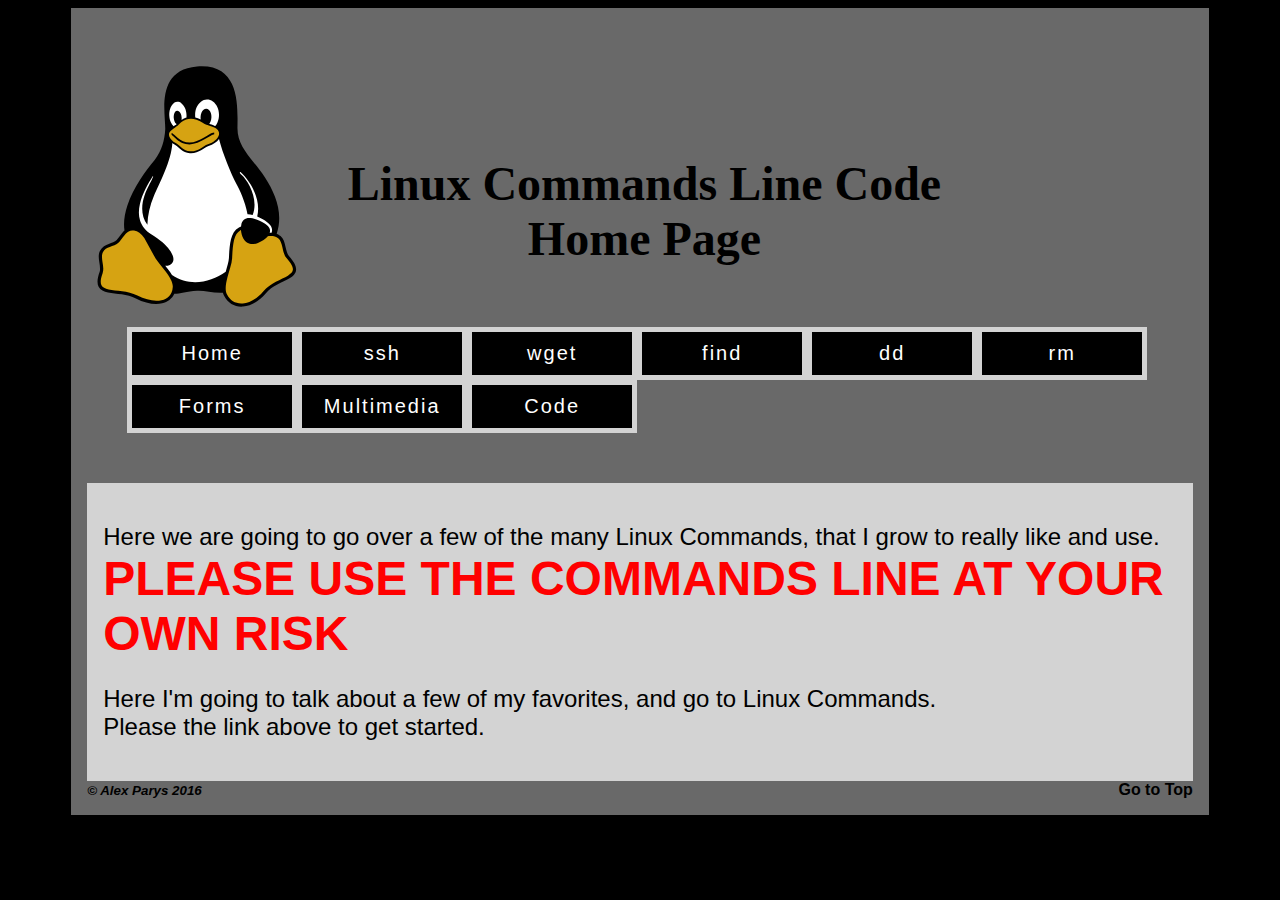
<file: index.html>
<!DOCTYPE html>
<html lang="en">

<head>
    <meta charset="utf-8">
    <meta name="viewport" content="width=device-width">
    <title>Home Page</title>
    <link rel="stylesheet" type="text/css" href="styles.css">
    <link rel="stylesheet" type="text/css" href="diff-screen.css">
    <link rel="stylesheet" type="text/css" href="mobile-styles.css" media="screen and (max-width: 500px), (-webkit-min-device-pixel-ratio: 2)">
    <!-- Favicon icon start -->
    <link rel="apple-touch-icon" sizes="57x57" href="favicon/apple-icon-57x57.png">
    <link rel="apple-touch-icon" sizes="60x60" href="favicon/apple-icon-60x60.png">
    <link rel="apple-touch-icon" sizes="72x72" href="favicon/apple-icon-72x72.png">
    <link rel="apple-touch-icon" sizes="76x76" href="favicon/apple-icon-76x76.png">
    <link rel="apple-touch-icon" sizes="114x114" href="favicon/apple-icon-114x114.png">
    <link rel="apple-touch-icon" sizes="120x120" href="favicon/apple-icon-120x120.png">
    <link rel="apple-touch-icon" sizes="144x144" href="favicon/apple-icon-144x144.png">
    <link rel="apple-touch-icon" sizes="152x152" href="favicon/apple-icon-152x152.png">
    <link rel="apple-touch-icon" sizes="180x180" href="favicon/apple-icon-180x180.png">
    <link rel="icon" type="image/png" sizes="192x192"  href="favicon/android-icon-192x192.png">
    <link rel="icon" type="image/png" sizes="32x32" href="favicon/favicon-32x32.png">
    <link rel="icon" type="image/png" sizes="96x96" href="favicon/favicon-96x96.png">
    <link rel="icon" type="image/png" sizes="16x16" href="favicon/favicon-16x16.png">
    <link rel="manifest" href="favicon/manifest.json">
    <meta name="msapplication-TileColor" content="#ffffff">
    <meta name="msapplication-TileImage" content="favicon/ms-icon-144x144.png">
    <meta name="theme-color" content="#ffffff">
    <!-- Favicon icon end -->
    <!--[if it IE 9]>
    <script src="script/html5shiv.js">
    </script>
    <![endif]-->

    <style>
        #use-at-own-risk {
            font-size: 2em;
            font-weight: bold;
            color: red;
        }
        @media screen and (max-width: 480px) {
            #use-at-own-risk {
                font-size: 1.5em;

            }
        }
    </style>
</head>

<body>
    <div id="wrapper">
        <header>
          <a href="index.html">
          <img src="images/tux.svg" onerror="images/tux.png" alt="Tux The Penguins Linux Mascot"> 
          </a>

            <h1>Linux Commands Line Code Home Page</h1>
        </header>
        <nav>
            <ul>
                <li><a href="index.html">Home</a></li>
                <li><a href="ssh.html">ssh</a></li>
                <li><a href="wget.html">wget</a></li>
                <li><a href="find.html">find</a></li>
                <!--<li><a href="ls.html">ls</a></li>-->
                <li><a href="dd.html">dd</a></li>
                <li><a href="rm.html">rm</a></li>
                <!--<li><a href="find-tables.html">Tables</a></li>-->
                <li><a href="form.html"> Forms</a></li>
                <li><a href="multimedia.html">Multimedia</a></li>
                <li><a href="code.html">Code</a></li>
            </ul>
        </nav>
<!--        <div id="nav-spacing"></div>-->
        <main>
            <p>Here we are going to go over a few of the many Linux Commands, that I grow to really like and use. <br>
            <span id="use-at-own-risk">PLEASE USE THE COMMANDS LINE AT YOUR OWN RISK</span></p>
            <p>Here I'm going to talk about a few of my favorites, and go to Linux Commands.<br> Please the link above to get started. </p>
        </main>

        <footer><small><i><b>&copy; Alex Parys 2016</b></i></small><a class="rightalign" href="#wrapper">Go to Top</a></footer>
    </div>
    <!-- Wrapper -->
    <script src="script/svgeezy.js"></script>
    <script>
        svgeezy.init(false, 'png')
    </script>
</body>

</html>
</file>
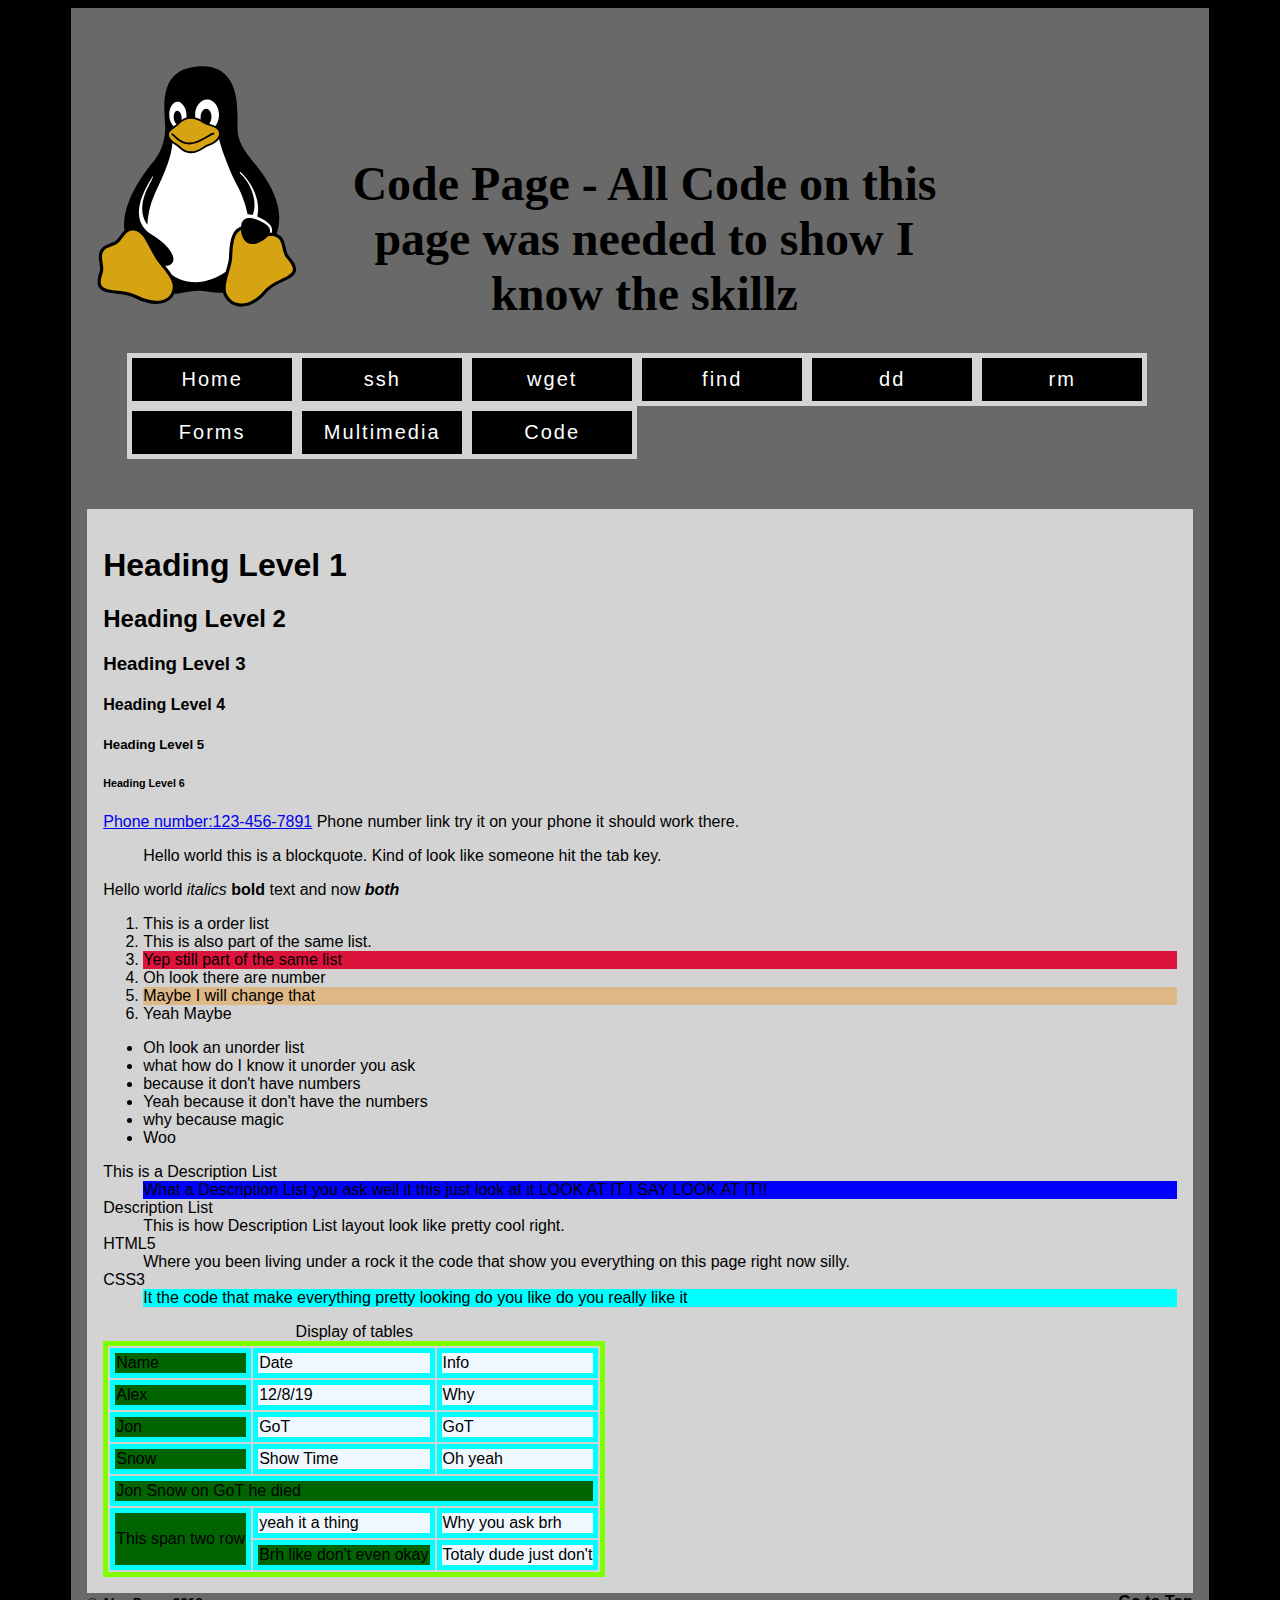
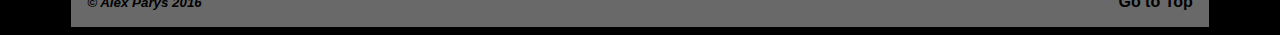
<file: code.html>
<!DOCTYPE html>
<html lang="en">

<head>
    <meta charset="utf-8">
    <meta name="viewport" content="width=device-width">
    <title>Code Page</title>
    <link rel="stylesheet" type="text/css" href="styles.css">
    <link rel="stylesheet" type="text/css" href="diff-screen.css">
    <link rel="stylesheet" type="text/css" href="mobile-styles.css" media="screen and (max-width: 500px), (-webkit-min-device-pixel-ratio: 2)">
    <link rel="stylesheet" type="text/css" href="code-styles.css">
    <!-- Favicon icon start -->
    <link rel="apple-touch-icon" sizes="57x57" href="favicon/apple-icon-57x57.png">
    <link rel="apple-touch-icon" sizes="60x60" href="favicon/apple-icon-60x60.png">
    <link rel="apple-touch-icon" sizes="72x72" href="favicon/apple-icon-72x72.png">
    <link rel="apple-touch-icon" sizes="76x76" href="favicon/apple-icon-76x76.png">
    <link rel="apple-touch-icon" sizes="114x114" href="favicon/apple-icon-114x114.png">
    <link rel="apple-touch-icon" sizes="120x120" href="favicon/apple-icon-120x120.png">
    <link rel="apple-touch-icon" sizes="144x144" href="favicon/apple-icon-144x144.png">
    <link rel="apple-touch-icon" sizes="152x152" href="favicon/apple-icon-152x152.png">
    <link rel="apple-touch-icon" sizes="180x180" href="favicon/apple-icon-180x180.png">
    <link rel="icon" type="image/png" sizes="192x192"  href="favicon/android-icon-192x192.png">
    <link rel="icon" type="image/png" sizes="32x32" href="favicon/favicon-32x32.png">
    <link rel="icon" type="image/png" sizes="96x96" href="favicon/favicon-96x96.png">
    <link rel="icon" type="image/png" sizes="16x16" href="favicon/favicon-16x16.png">
    <link rel="manifest" href="favicon/manifest.json">
    <meta name="msapplication-TileColor" content="#ffffff">
    <meta name="msapplication-TileImage" content="favicon/ms-icon-144x144.png">
    <meta name="theme-color" content="#ffffff">
    <!-- Favicon icon end -->
    <!--[if it IE 9]>
    <script src="script/html5shiv.js">
    </script>
    <![endif]-->

</head>

<body>
    <div id="wrapper">
        <header>
          <a href="index.html">
          <img src="images/tux.svg" onerror="images/tux.png" alt="Tux The Penguins Linux Mascot">
          </a>
            <h1>Code Page - All Code on this page was needed to show I know the skillz</h1>
        </header>
        <nav>
            <ul>
                <li><a href="index.html">Home</a></li>
                <li><a href="ssh.html">ssh</a></li>
                <li><a href="wget.html">wget</a></li>
                <li><a href="find.html">find</a></li>
                <!--<li><a href="ls.html">ls</a></li>-->
                <li><a href="dd.html">dd</a></li>
                <li><a href="rm.html">rm</a></li>
                <!--<li><a href="find-tables.html">Tables</a></li>-->
                <li><a href="form.html"> Forms</a></li>
                <li><a href="multimedia.html">Multimedia</a></li>
                <li><a href="code.html">Code</a></li>
            </ul>
        </nav>
        <main>
            
            <h1>Heading Level 1</h1>
            <h2>Heading Level 2</h2>
            <h3>Heading Level 3</h3>
            <h4>Heading Level 4</h4>
            <h5>Heading Level 5</h5>
            <h6>Heading Level 6</h6>
            
                <a href="tel:123-456-7891">Phone number:123-456-7891</a> Phone number link try it on your phone it should work there. 
            <blockquote>Hello world this is a blockquote. Kind of look like someone hit the tab key.</blockquote>
            Hello world <em>italics</em> <b>bold</b> text and now <em><b>both</b></em>
            
        <ol>
            <li>This is a order list</li>
            <li>This is also part of the same list.</li>
            <li>Yep still part of the same list</li>
            <li>Oh look there are number</li>
            <li>Maybe I will change that</li>
            <li>Yeah Maybe</li>
        </ol>
        
        <ul>
            <li>Oh look an unorder list</li>
            <li>what how do I know it unorder you ask</li>
            <li>because it don't have numbers</li>
            <li>Yeah because it don't have the numbers</li>
            <li>why because magic</li>
            <li>Woo</li>
        </ul>

        <dl>
            <dt>This is a Description List</dt>
                <dd>What a Description List you ask well it this just look at it LOOK AT IT I SAY LOOK AT IT!!</dd>
            <dt>Description List</dt>
                <dd>This is how Description List layout look like pretty cool right.</dd>
            <dt>HTML5</dt>
                <dd> Where you been living under a rock it the code that show you everything on this page right now silly.</dd>
            <dt>CSS3</dt>
                <dd>It the code that make everything pretty looking do you like do you really like it</dd>
        </dl>
            
            <table>
            <caption>Display of tables</caption>
                <tr>
                    <td>Name</td>
                    <td>Date</td>
                    <td>Info</td>
                </tr>
                <tr>
                    <td>Alex</td>
                    <td>12/8/19</td>
                    <td>Why</td>
                </tr>
               <tr>
                    <td>Jon</td>
                    <td>GoT</td>
                    <td>GoT</td>
                </tr>
               <tr>
                    <td>Snow</td>
                    <td>Show Time</td>
                    <td>Oh yeah</td>
                </tr>
                <tr>
                    <td colspan="3">Jon Snow on GoT he died</td>
                </tr>
                <tr>
                    <td rowspan="2">This span two row</td>
                    <td>yeah it a thing</td>
                    <td>Why you ask brh</td>
                </tr>
                <tr>
                    <td>Brh like don't even okay</td>
                    <td>Totaly dude just don't</td>
                    
                </tr>
            
            </table>

        </main>

        <footer><small><i><b>&copy; Alex Parys 2016</b></i></small> <a class="rightalign" href="#wrapper">Go to Top</a></footer>
    </div>
    <!-- Wrapper -->
    <script src="script/svgeezy.js"></script>
    <script>
        svgeezy.init(false, 'png')
    </script>
</body>

</html>
</file>
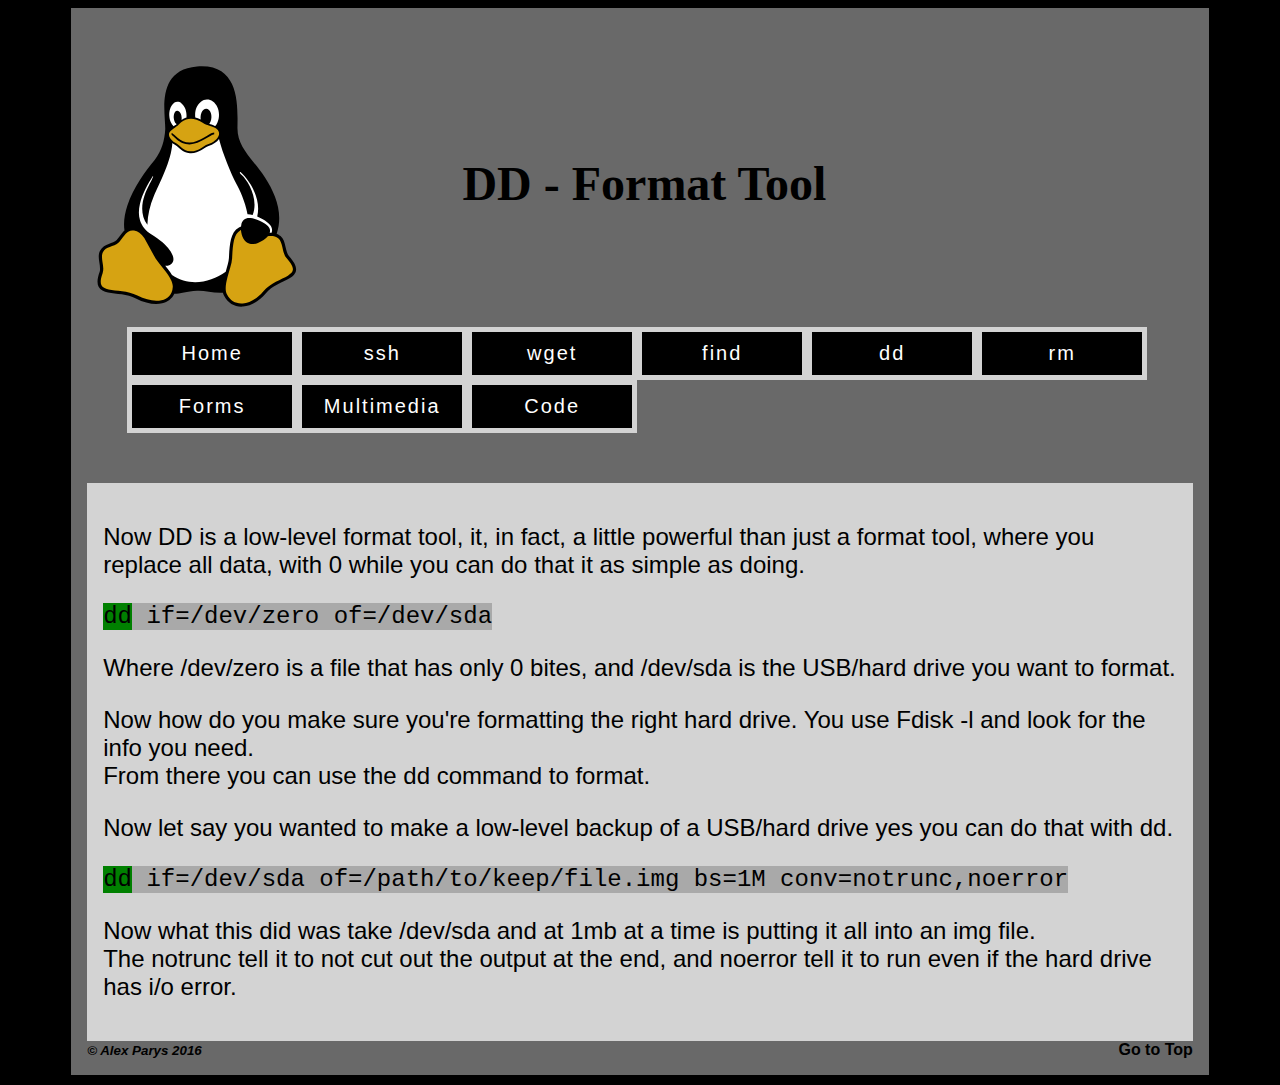
<file: dd.html>
<!DOCTYPE html>
<html lang="en">

<head>
    <meta charset="utf-8">
    <meta name="viewport" content="width=device-width">
    <title>DD - Format Tool</title>
    <link rel="stylesheet" type="text/css" href="styles.css">
    <link rel="stylesheet" type="text/css" href="diff-screen.css">
    <link rel="stylesheet" type="text/css" href="mobile-styles.css" media="screen and (max-width: 500px), (-webkit-min-device-pixel-ratio: 2)">
    <!-- Favicon icon start -->
    <link rel="apple-touch-icon" sizes="57x57" href="favicon/apple-icon-57x57.png">
    <link rel="apple-touch-icon" sizes="60x60" href="favicon/apple-icon-60x60.png">
    <link rel="apple-touch-icon" sizes="72x72" href="favicon/apple-icon-72x72.png">
    <link rel="apple-touch-icon" sizes="76x76" href="favicon/apple-icon-76x76.png">
    <link rel="apple-touch-icon" sizes="114x114" href="favicon/apple-icon-114x114.png">
    <link rel="apple-touch-icon" sizes="120x120" href="favicon/apple-icon-120x120.png">
    <link rel="apple-touch-icon" sizes="144x144" href="favicon/apple-icon-144x144.png">
    <link rel="apple-touch-icon" sizes="152x152" href="favicon/apple-icon-152x152.png">
    <link rel="apple-touch-icon" sizes="180x180" href="favicon/apple-icon-180x180.png">
    <link rel="icon" type="image/png" sizes="192x192"  href="favicon/android-icon-192x192.png">
    <link rel="icon" type="image/png" sizes="32x32" href="favicon/favicon-32x32.png">
    <link rel="icon" type="image/png" sizes="96x96" href="favicon/favicon-96x96.png">
    <link rel="icon" type="image/png" sizes="16x16" href="favicon/favicon-16x16.png">
    <link rel="manifest" href="favicon/manifest.json">
    <meta name="msapplication-TileColor" content="#ffffff">
    <meta name="msapplication-TileImage" content="favicon/ms-icon-144x144.png">
    <meta name="theme-color" content="#ffffff">
    <!-- Favicon icon end -->
    <!--[if it IE 9]>
    <script src="script/html5shiv.js">
    </script>
    <![endif]-->
</head>

<body>
    <div id="wrapper">
        <header>
          <a href="index.html">
          <img src="images/tux.svg" onerror="images/tux.png" alt="Tux The Penguins Linux Mascot">
          </a>
            <h1>DD - Format Tool</h1>
        </header>
        <nav>
            <ul>
                <li><a href="index.html">Home</a></li>
                <li><a href="ssh.html">ssh</a></li>
                <li><a href="wget.html">wget</a></li>
                <li><a href="find.html">find</a></li>
                <!--<li><a href="ls.html">ls</a></li>-->
                <li><a href="dd.html">dd</a></li>
                <li><a href="rm.html">rm</a></li>
                <!--<li><a href="find-tables.html">Tables</a></li>-->
                <li><a href="form.html"> Forms</a></li>
                <li><a href="multimedia.html">Multimedia</a></li>
                <li><a href="code.html">Code</a></li>
            </ul>
        </nav>
        <main>
            <p>Now DD is a low-level format tool, it, in fact, a little powerful than just a format tool, where you replace all data, with 0 while you can do that it as simple as doing.</p>
            <code>
                <mark>dd</mark> if=/dev/zero of=/dev/sda
            </code>
            <p>
                Where /dev/zero is a file that has only 0 bites, and /dev/sda is the USB/hard drive you want to format. 
            </p>
            <p>
            Now how do you make sure you're formatting the right hard drive. You use Fdisk -l and look for the info you need. <br>
                From there you can use the dd command to format.
            </p>
            
            <p>
                Now let say you wanted to make a low-level backup of a USB/hard drive yes you can do that with dd.
            </p>
            
            <code><mark>dd</mark> if=/dev/sda of=/path/to/keep/file.img bs=1M conv=notrunc,noerror</code>
            
            <p>
               Now what this did was take /dev/sda and at 1mb at a time is putting it all into an img file.<br>
                 The notrunc tell it to not cut out the output at the end, and noerror tell it to run even if the hard drive has i/o error.
            </p>
            
        </main>

        <footer><small><i><b>&copy; Alex Parys 2016</b></i></small> <a class="rightalign" href="#wrapper">Go to Top</a></footer>
    </div>
    <!-- Wrapper -->
    <script src="script/svgeezy.js"></script>
    <script>
        svgeezy.init(false, 'png')
    </script>
</body>

</html>
</file>
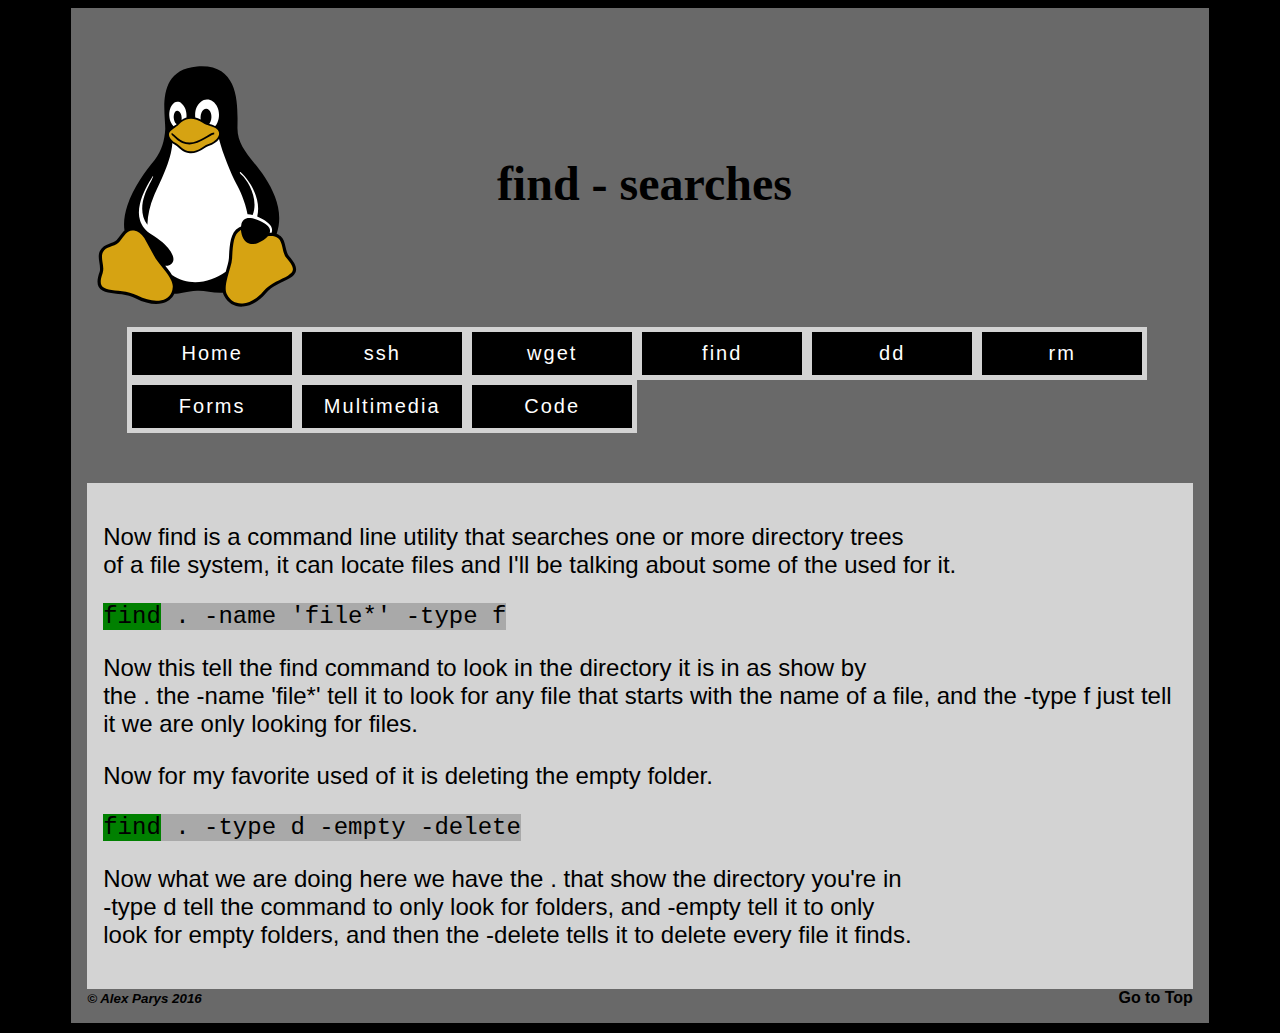
<file: find.html>
<!DOCTYPE html>
<html lang="en">
  <head>
	<meta charset="utf-8">
            <meta name="viewport" content="width=device-width">
    <title>find - searches</title>
    <link rel="stylesheet" type="text/css" href="styles.css">
    <link rel="stylesheet" type="text/css" href="diff-screen.css">
    <link rel="stylesheet" type="text/css" href="mobile-styles.css" media="screen and (max-width: 500px), (-webkit-min-device-pixel-ratio: 2)">
    <!-- Favicon icon start -->
    <link rel="apple-touch-icon" sizes="57x57" href="favicon/apple-icon-57x57.png">
    <link rel="apple-touch-icon" sizes="60x60" href="favicon/apple-icon-60x60.png">
    <link rel="apple-touch-icon" sizes="72x72" href="favicon/apple-icon-72x72.png">
    <link rel="apple-touch-icon" sizes="76x76" href="favicon/apple-icon-76x76.png">
    <link rel="apple-touch-icon" sizes="114x114" href="favicon/apple-icon-114x114.png">
    <link rel="apple-touch-icon" sizes="120x120" href="favicon/apple-icon-120x120.png">
    <link rel="apple-touch-icon" sizes="144x144" href="favicon/apple-icon-144x144.png">
    <link rel="apple-touch-icon" sizes="152x152" href="favicon/apple-icon-152x152.png">
    <link rel="apple-touch-icon" sizes="180x180" href="favicon/apple-icon-180x180.png">
    <link rel="icon" type="image/png" sizes="192x192"  href="favicon/android-icon-192x192.png">
    <link rel="icon" type="image/png" sizes="32x32" href="favicon/favicon-32x32.png">
    <link rel="icon" type="image/png" sizes="96x96" href="favicon/favicon-96x96.png">
    <link rel="icon" type="image/png" sizes="16x16" href="favicon/favicon-16x16.png">
    <link rel="manifest" href="favicon/manifest.json">
    <meta name="msapplication-TileColor" content="#ffffff">
    <meta name="msapplication-TileImage" content="favicon/ms-icon-144x144.png">
    <meta name="theme-color" content="#ffffff">
    <!-- Favicon icon end -->
    <!--[if it IE 9]>
    <script src="script/html5shiv.js">
    </script>
    <![endif]-->
  </head>
    <body>
	<div id="wrapper">
      <header>
          <div id="tux"></div>
          <a href="index.html">
          <img src="images/tux.svg" onerror="images/tux.png" alt="Tux The Penguins Linux Mascot">
          </a>
               <h1>find - searches</h1>
        
      </header>
        <nav>
            <ul>
                <li><a href="index.html">Home</a></li>
                <li><a href="ssh.html">ssh</a></li>
                <li><a href="wget.html">wget</a></li>
                <li><a href="find.html">find</a></li>
                <!--<li><a href="ls.html">ls</a></li>-->
                <li><a href="dd.html">dd</a></li>
                <li><a href="rm.html">rm</a></li>
                <!--<li><a href="find-tables.html">Tables</a></li>-->
                <li><a href="form.html"> Forms</a></li>
                <li><a href="multimedia.html">Multimedia</a></li>
                <li><a href="code.html">Code</a></li>
            </ul>
        </nav>
        <main>
            <p>
                Now find is a command line utility that searches one or more directory trees<br>
                of a file system, it can locate files and I'll be talking about some of the used for it.<br>
            </p>
            <code>
                <mark>find</mark> . -name 'file*' -type f 
            </code>
            <p>    
                Now this tell the find command to look in the directory it is in as show by<br>
                the . the -name 'file*' tell it to look for any file that starts with the name of a file, and the -type f just tell it we are only looking for files.
            </p>
            
            <p>
                Now for my favorite used of it is deleting the empty folder.
            </p>
            <code>
                <mark>find</mark> . -type d -empty -delete
            </code>
            <p>
                Now what we are doing here we have the . that show the directory you're in<br>
                -type d tell the command to only look for folders, and -empty tell it to only<br>
                look for empty folders, and then the -delete tells it to delete every file it finds.
            </p>

		</main>

        <footer><small><i><b>&copy; Alex Parys 2016</b></i></small><a class="rightalign" href="#wrapper">Go to Top</a></footer>
	</div> <!-- Wrapper -->
        
    <script src="script/svgeezy.js"></script>
    <script>
        svgeezy.init(false, 'png')
    </script>
</body>
</html>
</file>
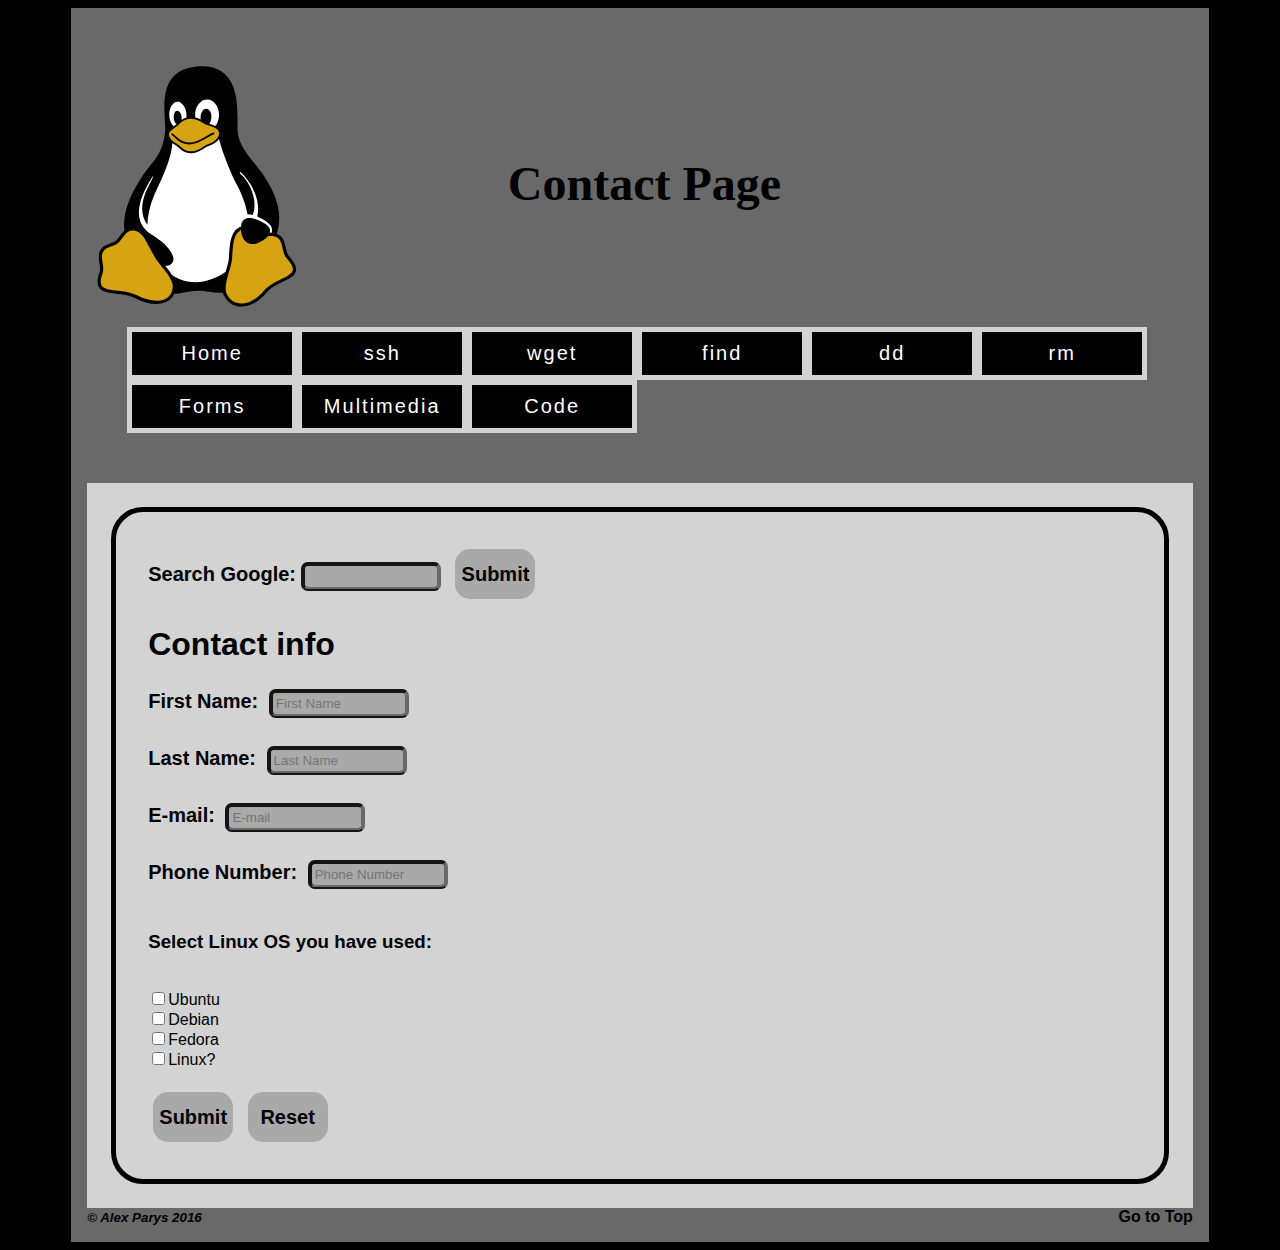
<file: form.html>
<!DOCTYPE html>
<html lang="en">
  <head>
	<meta charset="utf-8">
           <meta name="viewport" content="width=device-width">
    <title>Contact Page</title>
    <link rel="stylesheet" type="text/css" href="styles.css">
    <link rel="stylesheet" type="text/css" href="diff-screen.css">
    <link rel="stylesheet" type="text/css" href="mobile-styles.css" media="screen and (max-width: 500px), (-webkit-min-device-pixel-ratio: 2)">
    <!-- Favicon icon start -->
    <link rel="apple-touch-icon" sizes="57x57" href="favicon/apple-icon-57x57.png">
    <link rel="apple-touch-icon" sizes="60x60" href="favicon/apple-icon-60x60.png">
    <link rel="apple-touch-icon" sizes="72x72" href="favicon/apple-icon-72x72.png">
    <link rel="apple-touch-icon" sizes="76x76" href="favicon/apple-icon-76x76.png">
    <link rel="apple-touch-icon" sizes="114x114" href="favicon/apple-icon-114x114.png">
    <link rel="apple-touch-icon" sizes="120x120" href="favicon/apple-icon-120x120.png">
    <link rel="apple-touch-icon" sizes="144x144" href="favicon/apple-icon-144x144.png">
    <link rel="apple-touch-icon" sizes="152x152" href="favicon/apple-icon-152x152.png">
    <link rel="apple-touch-icon" sizes="180x180" href="favicon/apple-icon-180x180.png">
    <link rel="icon" type="image/png" sizes="192x192"  href="favicon/android-icon-192x192.png">
    <link rel="icon" type="image/png" sizes="32x32" href="favicon/favicon-32x32.png">
    <link rel="icon" type="image/png" sizes="96x96" href="favicon/favicon-96x96.png">
    <link rel="icon" type="image/png" sizes="16x16" href="favicon/favicon-16x16.png">
    <link rel="manifest" href="favicon/manifest.json">
    <meta name="msapplication-TileColor" content="#ffffff">
    <meta name="msapplication-TileImage" content="favicon/ms-icon-144x144.png">
    <meta name="theme-color" content="#ffffff">
    <!-- Favicon icon end -->
    <!--[if it IE 9]>
    <script src="script/html5shiv.js">
    </script>
    <![endif]-->
  </head>
    <body>
	<div id="wrapper">
      <header>
          <a href="index.html">
          <img src="images/tux.svg" onerror="images/tux.png" alt="Tux The Penguins Linux Mascot">
          </a>
              <h1>Contact Page</h1>
      </header>
        <nav>
            <ul>
                <li><a href="index.html">Home</a></li>
                <li><a href="ssh.html">ssh</a></li>
                <li><a href="wget.html">wget</a></li>
                <li><a href="find.html">find</a></li>
                <!--<li><a href="ls.html">ls</a></li>-->
                <li><a href="dd.html">dd</a></li>
                <li><a href="rm.html">rm</a></li>
                <!--<li><a href="find-tables.html">Tables</a></li>-->
                <li><a href="form.html"> Forms</a></li>
                <li><a href="multimedia.html">Multimedia</a></li>
                <li><a href="code.html">Code</a></li>
            </ul>
        </nav>
        <main>
            <form>
              <label>Search Google:</label><input type="search" name="googlesearch">
            <input type="submit">
            <h1>Contact info</h1>
            <label for="firstname">First Name: </label><input type="text" name="firstname"  id="firstname" placeholder="First Name"><br> <br> <!-- size="5" value="hello" -->
            <label for="lastname">Last Name: </label><input type="text" name="lastname"  id="lastname" placeholder="Last Name" ><br> <br> <!-- size="5" required -->
            <label for="email">E-mail: </label> <input type="email" name ="email"  id="email" placeholder="E-mail" required><br> <br> <!-- maxlength="5" size="5" -->
            <label for="phone">Phone Number: </label><input type="text" name="phone" id="phone" placeholder="Phone Number"><br> <br>
            
            <h3>Select Linux OS you have used:</h3><br>
            <input type="checkbox" name="ubuntu" id="ubuntu" value="ubuntu">Ubuntu<br>
            <input type="checkbox" name="debian" id="debian" value="debian">Debian<br>
            <input type="checkbox" name="fedora" id="fedora" value="fedora">Fedora<br>
            <input type="checkbox" name="linux" id="linux" value="linux">Linux?<br><br>
            
            <input type="submit"  id="submit" value="Submit" > <input type="reset">
            
            
            </form>
            
		</main>

        <footer><small><i><b>&copy; Alex Parys 2016</b></i></small> <a class="rightalign" href="#wrapper">Go to Top</a></footer>
        
	</div> <!-- Wrapper -->
        
    <script src="script/svgeezy.js"></script>
    <script>
        svgeezy.init(false, 'png')
        
        function submitInfo() {
            var fname = document.getElementById("firstname");
            var lname = document.getElementById("lastname");
            var email = document.getElementById("email");
            var phone = document.getElementById("phone");
            (fname.value && lname.value && email.value && phone.value) ?
                alert("Thank You!") : alert("Please fill in all fields");
    }
        document.getElementById("submit").addEventListener("click", submitInfo, false);
    </script>
        
</body>
</html>
</file>
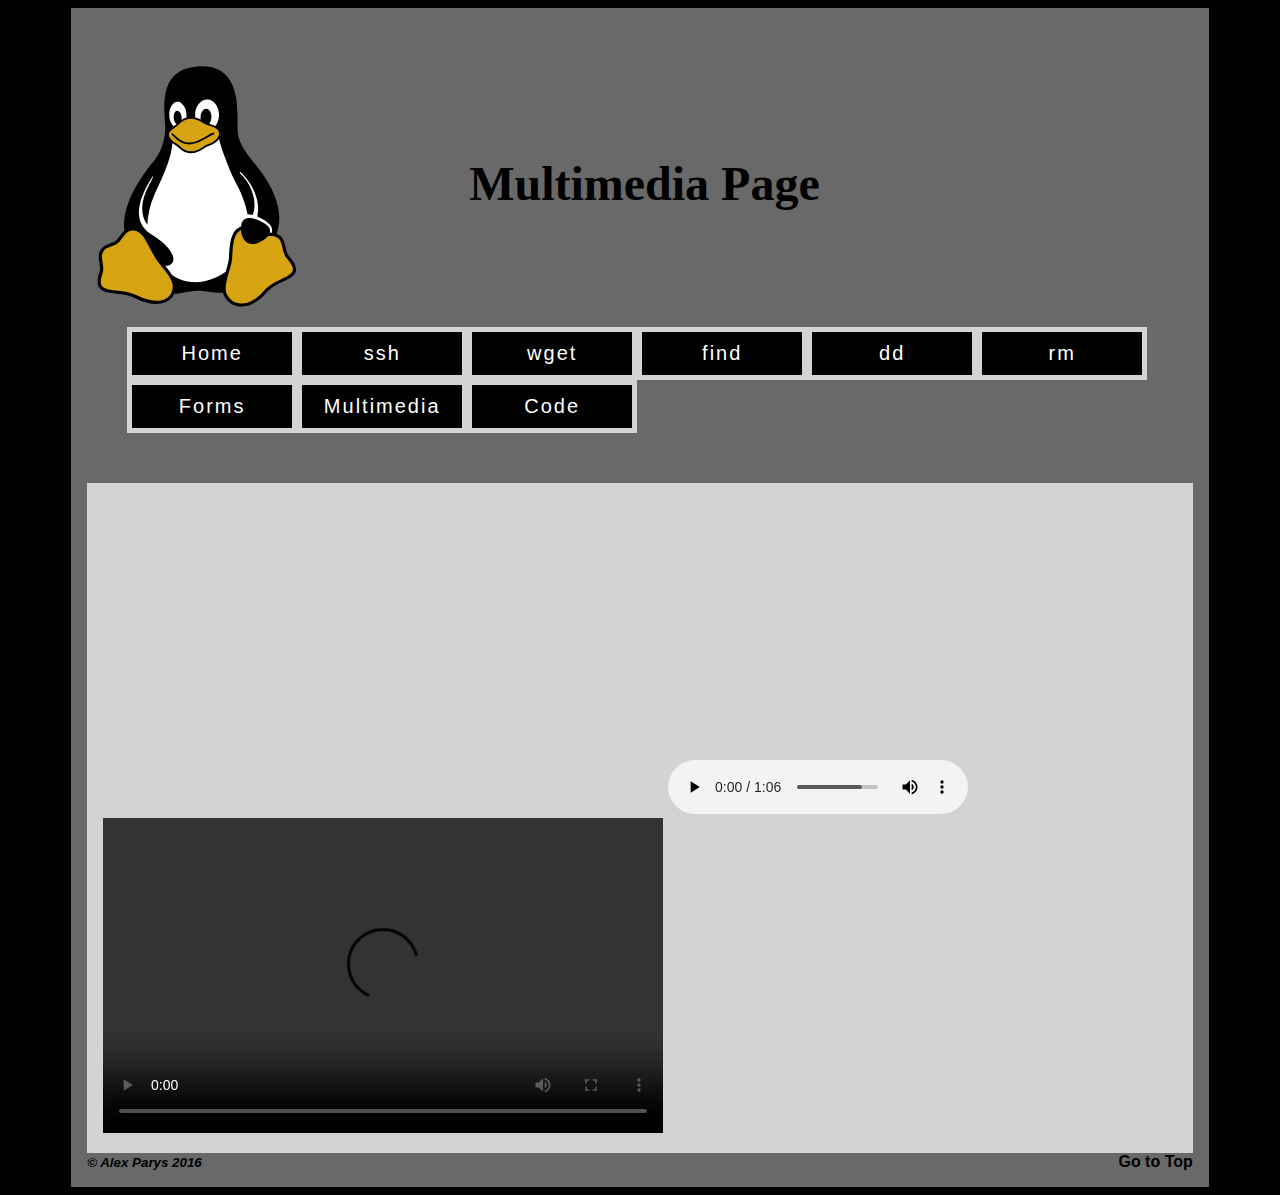
<file: multimedia.html>
<!DOCTYPE html>
<html lang="en">
  <head>
	<meta charset="utf-8">
            <meta name="viewport" content="width=device-width">
    <title>Multimedia Page</title>
    <link rel="stylesheet" type="text/css" href="styles.css">
    <link rel="stylesheet" type="text/css" href="diff-screen.css">
    <link rel="stylesheet" type="text/css" href="mobile-styles.css" media="screen and (max-width: 500px), (-webkit-min-device-pixel-ratio: 2)">
    <!-- Favicon icon start -->
    <link rel="apple-touch-icon" sizes="57x57" href="favicon/apple-icon-57x57.png">
    <link rel="apple-touch-icon" sizes="60x60" href="favicon/apple-icon-60x60.png">
    <link rel="apple-touch-icon" sizes="72x72" href="favicon/apple-icon-72x72.png">
    <link rel="apple-touch-icon" sizes="76x76" href="favicon/apple-icon-76x76.png">
    <link rel="apple-touch-icon" sizes="114x114" href="favicon/apple-icon-114x114.png">
    <link rel="apple-touch-icon" sizes="120x120" href="favicon/apple-icon-120x120.png">
    <link rel="apple-touch-icon" sizes="144x144" href="favicon/apple-icon-144x144.png">
    <link rel="apple-touch-icon" sizes="152x152" href="favicon/apple-icon-152x152.png">
    <link rel="apple-touch-icon" sizes="180x180" href="favicon/apple-icon-180x180.png">
    <link rel="icon" type="image/png" sizes="192x192"  href="favicon/android-icon-192x192.png">
    <link rel="icon" type="image/png" sizes="32x32" href="favicon/favicon-32x32.png">
    <link rel="icon" type="image/png" sizes="96x96" href="favicon/favicon-96x96.png">
    <link rel="icon" type="image/png" sizes="16x16" href="favicon/favicon-16x16.png">
    <link rel="manifest" href="favicon/manifest.json">
    <meta name="msapplication-TileColor" content="#ffffff">
    <meta name="msapplication-TileImage" content="favicon/ms-icon-144x144.png">
    <meta name="theme-color" content="#ffffff">
    <!-- Favicon icon end -->
    <!--[if it IE 9]>
    <script src="script/html5shiv.js">
    </script>
    <![endif]-->
  </head>
    <body>
	<div id="wrapper">
      <header>
          <a href="index.html">
          <img src="images/tux.svg" onerror="images/tux.png" alt="Tux The Penguins Linux Mascot">
          </a>
              <h1>Multimedia Page</h1>
      </header>
        <nav>
            <ul>
                <li><a href="index.html">Home</a></li>
                <li><a href="ssh.html">ssh</a></li>
                <li><a href="wget.html">wget</a></li>
                <li><a href="find.html">find</a></li>
                <!--<li><a href="ls.html">ls</a></li>-->
                <li><a href="dd.html">dd</a></li>
                <li><a href="rm.html">rm</a></li>
                <!--<li><a href="find-tables.html">Tables</a></li>-->
                <li><a href="form.html"> Forms</a></li>
                <li><a href="multimedia.html">Multimedia</a></li>
                <li><a href="code.html">Code</a></li>
            </ul>
        </nav>
        <main>
            <iframe width="560" height="315" src="https://www.youtube.com/embed/x73WTEltyHU" allowfullscreen></iframe>
            
            <audio controls="controls">
                <source src="media/music.mp3" type="audio/mpeg">
                <source src="media/music.ogg" type="audio/ogg"> 
                <a href="media/music.mp3">Download the Audio File</a> (MP3)
            </audio>
            
            <video width="560" height="315" controls>
                <source src="http://201406.jb-dl.cdn.scaleengine.net/las/2016/linuxactionshowep415-432p.mp4" type="audio/mpeg">
                <a href="http://201406.jb-dl.cdn.scaleengine.net/las/2016/linuxactionshowep415-432p.mp4">Download the video file</a> (mp4)
            </video>
        </main>

        <footer><small><i><b>&copy; Alex Parys 2016</b></i></small><a class="rightalign" href="#wrapper">Go to Top</a></footer>
	</div> <!-- Wrapper -->
    <script src="script/svgeezy.js"></script>
    <script>
        svgeezy.init(false, 'png')
    </script>
</body>
</html>
</file>
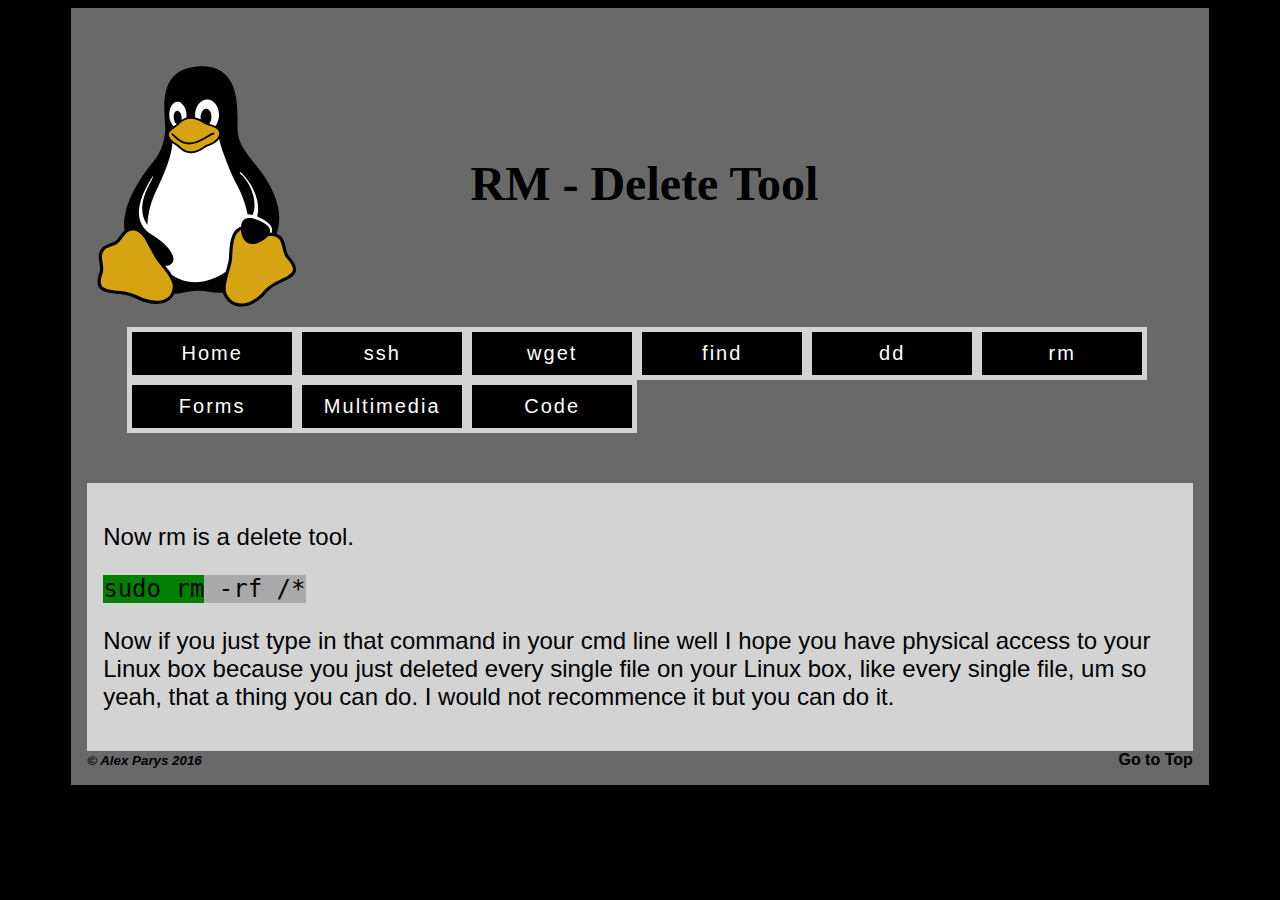
<file: rm.html>
<!DOCTYPE html>
<html lang="en">

<head>
    <meta charset="utf-8">
    <meta name="viewport" content="width=device-width">
    <title>RM - Delete Tool</title>
    <link rel="stylesheet" type="text/css" href="styles.css">
    <link rel="stylesheet" type="text/css" href="diff-screen.css">
    <link rel="stylesheet" type="text/css" href="mobile-styles.css" media="screen and (max-width: 500px), (-webkit-min-device-pixel-ratio: 2)">
    <!-- Favicon icon start -->
    <link rel="apple-touch-icon" sizes="57x57" href="favicon/apple-icon-57x57.png">
    <link rel="apple-touch-icon" sizes="60x60" href="favicon/apple-icon-60x60.png">
    <link rel="apple-touch-icon" sizes="72x72" href="favicon/apple-icon-72x72.png">
    <link rel="apple-touch-icon" sizes="76x76" href="favicon/apple-icon-76x76.png">
    <link rel="apple-touch-icon" sizes="114x114" href="favicon/apple-icon-114x114.png">
    <link rel="apple-touch-icon" sizes="120x120" href="favicon/apple-icon-120x120.png">
    <link rel="apple-touch-icon" sizes="144x144" href="favicon/apple-icon-144x144.png">
    <link rel="apple-touch-icon" sizes="152x152" href="favicon/apple-icon-152x152.png">
    <link rel="apple-touch-icon" sizes="180x180" href="favicon/apple-icon-180x180.png">
    <link rel="icon" type="image/png" sizes="192x192"  href="favicon/android-icon-192x192.png">
    <link rel="icon" type="image/png" sizes="32x32" href="favicon/favicon-32x32.png">
    <link rel="icon" type="image/png" sizes="96x96" href="favicon/favicon-96x96.png">
    <link rel="icon" type="image/png" sizes="16x16" href="favicon/favicon-16x16.png">
    <link rel="manifest" href="favicon/manifest.json">
    <meta name="msapplication-TileColor" content="#ffffff">
    <meta name="msapplication-TileImage" content="favicon/ms-icon-144x144.png">
    <meta name="theme-color" content="#ffffff">
    <!-- Favicon icon end -->
    <!--[if it IE 9]>
    <script src="script/html5shiv.js">
    </script>
    <![endif]-->
</head>

<body>
    <div id="wrapper">
        <header>
          <a href="index.html">
          <img src="images/tux.svg" onerror="images/tux.png" alt="Tux The Penguins Linux Mascot">
          </a>
            <h1>RM - Delete Tool</h1>
        </header>
        <nav>
            <ul>
                <li><a href="index.html">Home</a></li>
                <li><a href="ssh.html">ssh</a></li>
                <li><a href="wget.html">wget</a></li>
                <li><a href="find.html">find</a></li>
                <!--<li><a href="ls.html">ls</a></li>-->
                <li><a href="dd.html">dd</a></li>
                <li><a href="rm.html">rm</a></li>
                <!--<li><a href="find-tables.html">Tables</a></li>-->
                <li><a href="form.html"> Forms</a></li>
                <li><a href="multimedia.html">Multimedia</a></li>
                <li><a href="code.html">Code</a></li>
            </ul>
        </nav>
        <main>
            <p>Now rm is a delete tool.</p>
            <code>
                <mark>sudo rm</mark> -rf /*
            </code>
            <p>
                Now if you just type in that command in your cmd line well I hope you have physical access to your Linux box because you just deleted every single file on your Linux box, like every single file, um so yeah, that a thing you can do. I would not recommence it but you can do it.
            </p>
            
        </main>

        <footer><small><i><b>&copy; Alex Parys 2016</b></i></small><a class="rightalign" href="#wrapper">Go to Top</a></footer>
    </div>
    <!-- Wrapper -->
    <script src="script/svgeezy.js"></script>
    <script>
        svgeezy.init(false, 'png')
    </script>
</body>

</html>
</file>
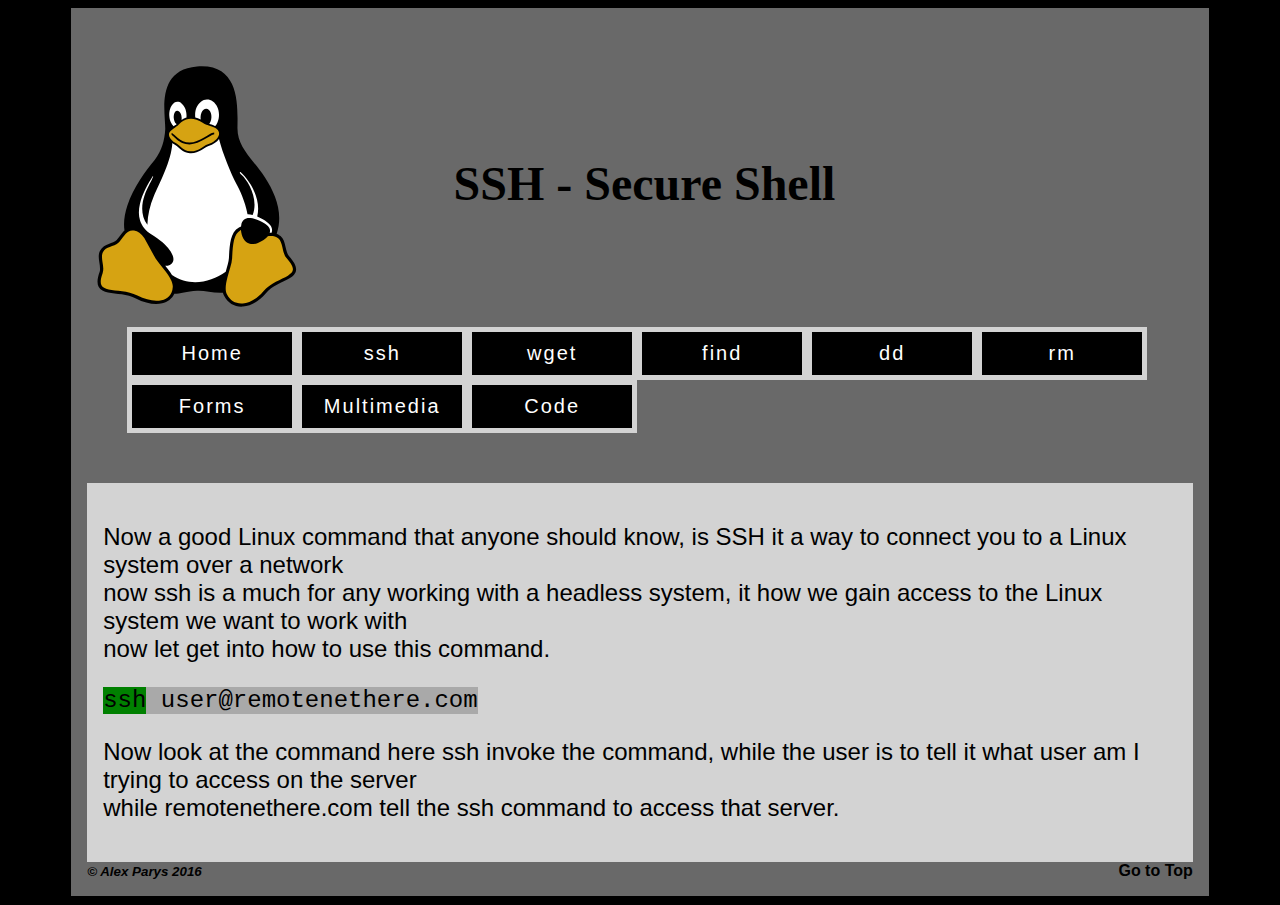
<file: ssh.html>
<!DOCTYPE html>
<html lang="en">
  <head>
	<meta charset="utf-8">
           <meta name="viewport" content="width=device-width">
    <title>SSH - Secure Shell</title>
    <link rel="stylesheet" type="text/css" href="styles.css">
    <link rel="stylesheet" type="text/css" href="diff-screen.css">
    <link rel="stylesheet" type="text/css" href="mobile-styles.css" media="screen and (max-width: 500px), (-webkit-min-device-pixel-ratio: 2)">
    <!-- Favicon icon start -->
    <link rel="apple-touch-icon" sizes="57x57" href="favicon/apple-icon-57x57.png">
    <link rel="apple-touch-icon" sizes="60x60" href="favicon/apple-icon-60x60.png">
    <link rel="apple-touch-icon" sizes="72x72" href="favicon/apple-icon-72x72.png">
    <link rel="apple-touch-icon" sizes="76x76" href="favicon/apple-icon-76x76.png">
    <link rel="apple-touch-icon" sizes="114x114" href="favicon/apple-icon-114x114.png">
    <link rel="apple-touch-icon" sizes="120x120" href="favicon/apple-icon-120x120.png">
    <link rel="apple-touch-icon" sizes="144x144" href="favicon/apple-icon-144x144.png">
    <link rel="apple-touch-icon" sizes="152x152" href="favicon/apple-icon-152x152.png">
    <link rel="apple-touch-icon" sizes="180x180" href="favicon/apple-icon-180x180.png">
    <link rel="icon" type="image/png" sizes="192x192"  href="favicon/android-icon-192x192.png">
    <link rel="icon" type="image/png" sizes="32x32" href="favicon/favicon-32x32.png">
    <link rel="icon" type="image/png" sizes="96x96" href="favicon/favicon-96x96.png">
    <link rel="icon" type="image/png" sizes="16x16" href="favicon/favicon-16x16.png">
    <link rel="manifest" href="favicon/manifest.json">
    <meta name="msapplication-TileColor" content="#ffffff">
    <meta name="msapplication-TileImage" content="favicon/ms-icon-144x144.png">
    <meta name="theme-color" content="#ffffff">
    <!-- Favicon icon end -->
    <!--[if it IE 9]>
    <script src="script/html5shiv.js">
    </script>
    <![endif]-->
  </head>
    <body>
	<div id="wrapper">
      <header>
          <a href="index.html">
          <img src="images/tux.svg" onerror="images/tux.png" alt="Tux The Penguins Linux Mascot">
          </a>
               <h1>SSH - Secure Shell</h1>
        
      </header>
        <nav>
            <ul>
                <li><a href="index.html">Home</a></li>
                <li><a href="ssh.html">ssh</a></li>
                <li><a href="wget.html">wget</a></li>
                <li><a href="find.html">find</a></li>
                <!--<li><a href="ls.html">ls</a></li>-->
                <li><a href="dd.html">dd</a></li>
                <li><a href="rm.html">rm</a></li>
                <!--<li><a href="find-tables.html">Tables</a></li>-->
                <li><a href="form.html"> Forms</a></li>
                <li><a href="multimedia.html">Multimedia</a></li>
                <li><a href="code.html">Code</a></li>
            </ul>
        </nav>
        <main>
        <p>
            Now a good Linux command that anyone should know, is SSH it a way to connect you to a Linux system over a network<br>
            now ssh is a much for any working with a headless system, it how we gain access to the Linux system we want to work with<br>
            now let get into how to use this command.
            </p>
            <code><mark>ssh</mark> user@remotenethere.com</code>
            <p>
            Now look at the command here ssh invoke the command, while the user is to tell it what user am I trying to access on the server<br>
            while remotenethere.com tell the ssh command to access that server.
            </p>
		</main>

        <footer><small><i><b>&copy; Alex Parys 2016</b></i></small><a class="rightalign" href="#wrapper">Go to Top</a></footer>
	</div> <!-- Wrapper -->
    <script src="script/svgeezy.js"></script>
    <script>
        svgeezy.init(false, 'png')
    </script>
</body>
</html>
</file>
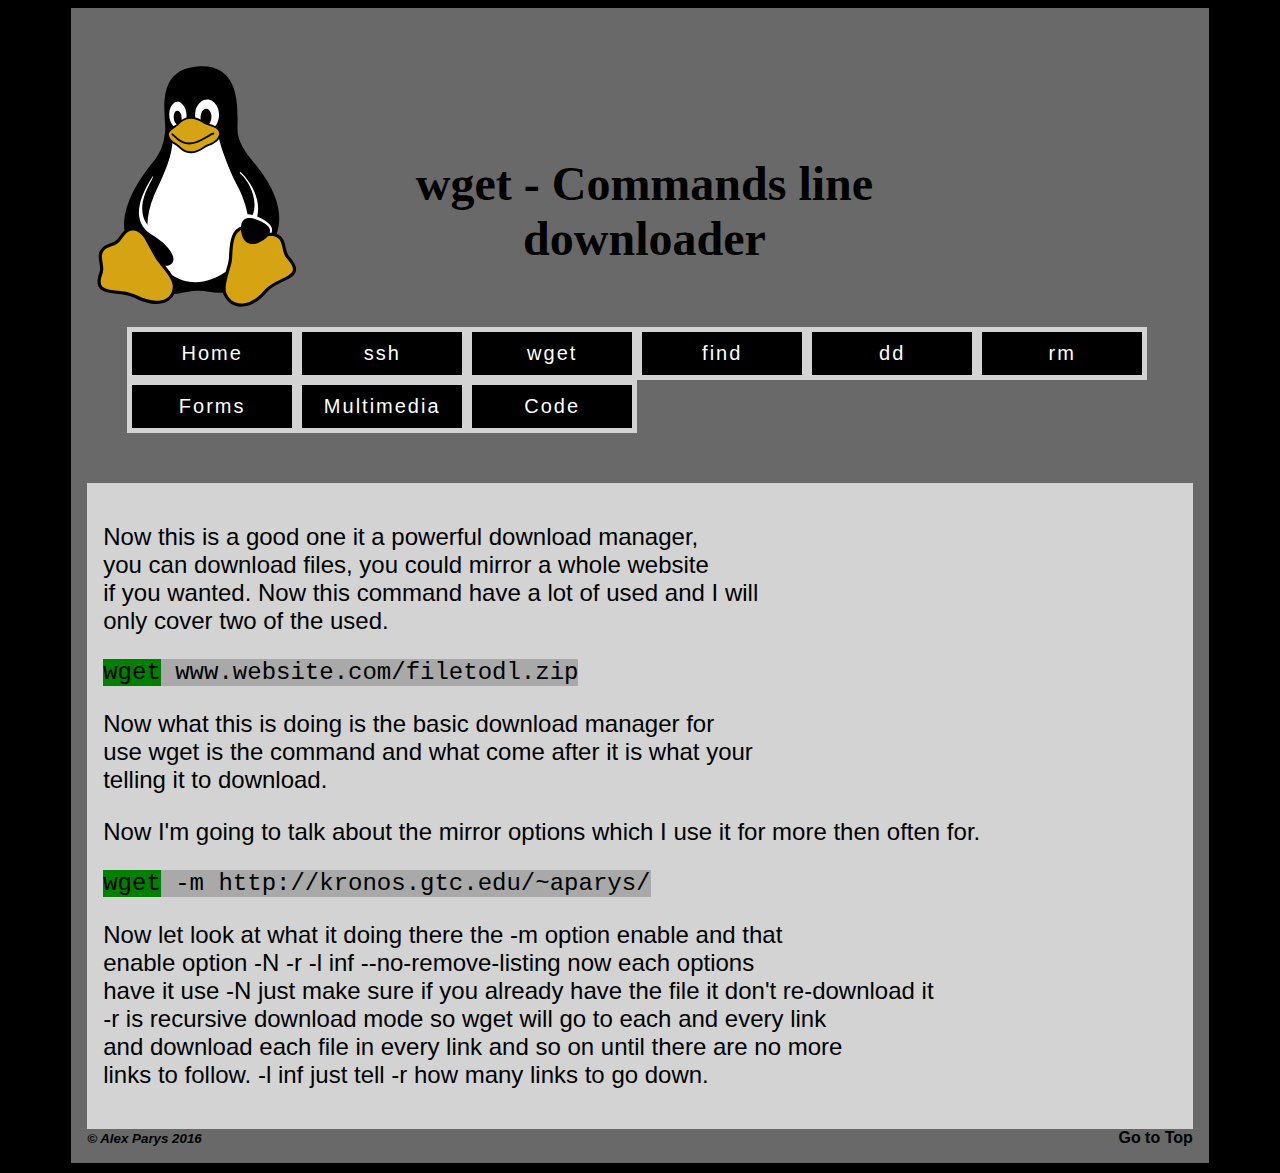
<file: wget.html>
<!DOCTYPE html>
<html lang="en">
  <head>
	<meta charset="utf-8">
      <meta name="viewport" content="width=device-width">
    <title>wget - Commands line downloader</title>
    <link rel="stylesheet" type="text/css" href="styles.css">
    <link rel="stylesheet" type="text/css" href="diff-screen.css">
    <link rel="stylesheet" type="text/css" href="mobile-styles.css" media="screen and (max-width: 500px), (-webkit-min-device-pixel-ratio: 2)">
    <!-- Favicon icon start -->
    <link rel="apple-touch-icon" sizes="57x57" href="favicon/apple-icon-57x57.png">
    <link rel="apple-touch-icon" sizes="60x60" href="favicon/apple-icon-60x60.png">
    <link rel="apple-touch-icon" sizes="72x72" href="favicon/apple-icon-72x72.png">
    <link rel="apple-touch-icon" sizes="76x76" href="favicon/apple-icon-76x76.png">
    <link rel="apple-touch-icon" sizes="114x114" href="favicon/apple-icon-114x114.png">
    <link rel="apple-touch-icon" sizes="120x120" href="favicon/apple-icon-120x120.png">
    <link rel="apple-touch-icon" sizes="144x144" href="favicon/apple-icon-144x144.png">
    <link rel="apple-touch-icon" sizes="152x152" href="favicon/apple-icon-152x152.png">
    <link rel="apple-touch-icon" sizes="180x180" href="favicon/apple-icon-180x180.png">
    <link rel="icon" type="image/png" sizes="192x192"  href="favicon/android-icon-192x192.png">
    <link rel="icon" type="image/png" sizes="32x32" href="favicon/favicon-32x32.png">
    <link rel="icon" type="image/png" sizes="96x96" href="favicon/favicon-96x96.png">
    <link rel="icon" type="image/png" sizes="16x16" href="favicon/favicon-16x16.png">
    <link rel="manifest" href="favicon/manifest.json">
    <meta name="msapplication-TileColor" content="#ffffff">
    <meta name="msapplication-TileImage" content="favicon/ms-icon-144x144.png">
    <meta name="theme-color" content="#ffffff">
    <!-- Favicon icon end -->
    <!--[if it IE 9]>
    <script src="script/html5shiv.js">
    </script>
    <![endif]-->
  </head>
    <body>
	<div id="wrapper">
      <header>
          <a href="index.html">
          <img src="images/tux.svg" onerror="images/tux.png" alt="Tux The Penguins Linux Mascot">
          </a>

              <h1>wget - Commands line downloader</h1>
      </header>
        <nav>
            <ul>
                <li><a href="index.html">Home</a></li>
                <li><a href="ssh.html">ssh</a></li>
                <li><a href="wget.html">wget</a></li>
                <li><a href="find.html">find</a></li>
                <!--<li><a href="ls.html">ls</a></li>-->
                <li><a href="dd.html">dd</a></li>
                <li><a href="rm.html">rm</a></li>
                <!--<li><a href="find-tables.html">Tables</a></li>-->
                <li><a href="form.html"> Forms</a></li>
                <li><a href="multimedia.html">Multimedia</a></li>
                <li><a href="code.html">Code</a></li>
            </ul>
        </nav>
        <main>
        <p>
            Now this is a good one it a powerful download manager,<br>
            you can download files, you could mirror a whole website<br>
            if you wanted. Now this command have a lot of used and I will<br>
            only cover two of the used.
        </p>
            
            <code>
                <mark>wget</mark> www.website.com/filetodl.zip
            </code>
            <p>
                Now what this is doing is the basic download manager for<br>
                use wget is the command and what come after it is what your<br>
                telling it to download.
            </p>
            
            <p>
            Now I'm going to talk about the mirror options which I use it for more then often for.
            </p>
            
            <code>
                <mark>wget</mark> -m http://kronos.gtc.edu/~aparys/
            </code>
            <p>
            Now let look at what it doing there the -m option enable and that<br>
            enable option -N -r -l inf --no-remove-listing now each options<br>
            have it use -N just make sure if you already have the file it don't re-download it<br>
            -r is recursive download mode so wget will go to each and every link<br>
            and download each file in every link and so on until there are no more<br>
            links to follow. -l inf just tell -r how many links to go down.<br>
            </p>


		</main>

        <footer><small><i><b>&copy; Alex Parys 2016</b></i></small><a class="rightalign" href="#wrapper">Go to Top</a></footer>
	</div> <!-- Wrapper -->
    <script src="script/svgeezy.js"></script>
    <script>
        svgeezy.init(false, 'png')
    </script>
</body>
</html>
</file>
<file: styles.css>
* {
    box-sizing: border-box;
}
/* Backword-Support */
header, section, footer, aside, nav, main, article, figure {
    display: block;
}

#wrapper {
    width: 100%;
    margin-right: auto;
    margin-left: auto;
    background-color: dimgray;
    min-width: 20%;
    max-width: 90%;
    padding: 1em 1em 1em 1em;
}

body {
    background-color: black;
    font-family: Arial, Helvetica, sans-serif;
    
}

img {
    float: left;
    margin-left: 10px;
    margin-top: 10px;
    margin-bottom: 20px;
    margin-right: 20px;
    max-width: 100%;
    width: 200px;
    height: 241px;
    border: none;
}
p {
font-size: 1.5em;
}

mark {
    background-color: green;
}

header h1 {
    display: block;
    padding-top: 100px;
    text-align: center;
    max-width: 70%;
    min-width: 10%;
    width: 60%;
    margin-left: auto;
    margin-right: auto;
    font-size: 3em;
    font-weight: bolder;
    font-family: Impact,Charcoal,Haettenschweiler,Helvetica Inserat,Arial Black,Arial-BoldMT,ArialRoundedMTBold,sans serif;
}

nav {
    display: block;
/*
    border-style: ridge;
    border-width: thick;
    border-color: darkcyan;
*/
    height: 78px;
    text-align: center;
    font-size: 20px;
    clear: left;
    display: block;
    margin: 0 auto;
    /*	margin: 1em 1em 1em 1em;*/
}

/*#nav-spacing {
    height: 150px;
}*/
nav ul {
    display: block;

    margin: auto;
    display: block;
}

nav li {
    border: 5px solid lightgray;
    /*
    border-width: 5px;
    border-style: solid;
    background-color: black;
*/
    float: left;
    background-color: black;

    list-style-type: none;
    text-align: center;
}

nav li:hover {
    background-color: lightgray;
    border-color: black;
}

nav a {
    display: block;
    color: white;
    text-decoration: none;
/*    width: 120px;*/
    width:160px;
    padding: 10px;
    font-family:  Arial Black, Arial Black, Gadget, sans-serif;
    letter-spacing: 2px;

}

nav a:hover {
    color: black;
}

code {
    font-family: Lucida Console, Monaco, monospace;
    font-size: 1.5em;
    
}

main {
    margin-right: auto;
    margin-left: auto;
    background-color: lightgray;
    width: 100%;
    min-width: 100%;
    max-width: 100%;
    padding: 1em 1em 1em 1em;
    clear: left;
    word-wrap: break-word;
}

code {
    background-color: darkgray;
}

label {
    font-weight: bolder;
    font-size: 20px;
}

form {
    border-width: 5px;
    border-style: solid;
    padding: 2em;
    margin: 0.5em;
    border-radius: 2em;
}
iframe {
    border-style: none;
    max-width: 560px;
    width: 100%;
    margin-left: auto;
    margin-right: auto;
}

video {
    border-style: none;
    max-width: 560px;
    width: 100%;
    margin-left: auto;
    margin-right: auto;
}

audio {
    max-width: 300px;
    width: 100%;
    margin-left: auto;
    margin-right: auto;
}

input[type=text],[type=email],[type=time],[type=search],[type=date] {
    max-width: 100%;
    width: 140px;
    min-width: 10%;
    color: black;
    background-color: darkgray;
    border-radius: 0.5em;
    border-bottom-style: ridge;
    border-color: dimgray;
    border-width: 4px;
    padding: 3px;
    margin: 5px;
}

input[type=submit],input[type=reset] {
    background-color: darkgrey;
    border: 5px solid lightgray;
    width: 90px;
    height: 60px;
    font-size: 20px;
    font-weight: bold;
    border-radius: 1em;
}

input[type=submit]:hover,[type=reset]:hover {
    background-color: lightgray;
    border-color: darkgrey;
}

footer a.rightalign {
    
    float: right;
    color:black;
    font-weight: 900;
    text-decoration: none;
}
</file>
<file: diff-screen.css>
@media screen and (max-width:957px) { /* , (-webkit-min-device-pixel-ratio: 2)*/
    header h1 {
    clear:left;
    padding-top: 0px;
    }
}

@media screen and (max-width: 1823px){  /* , (-webkit-min-device-pixel-ratio: 2)*/
    
    nav {
        
        height: 156px;
    }
}

@media screen and (max-width: 1068px){  /* , (-webkit-min-device-pixel-ratio: 2)*/
    
    nav {
        
        height: 200px;
    }
}

@media screen and (max-width: 690px){  /* , (-webkit-min-device-pixel-ratio: 2)*/
    
    nav {
        
        height: 315px;
    }
}
</file>
<file: mobile-styles.css>
/*@media all and (max-width: 480px), (-webkit-min-device-pixel-ratio: 2){*/
    #wrapper {
        width: 100%;
/*        background-color:darkgoldenrod;*/
        margin-right: 1px;
        margin-left: 1px;
        min-width: 20%;
        max-width: 100%;
        padding: 1em 1em 1em 1em;
    }
    
/*
    body {
        background-color: aqua;
    }
*/

    
    header h1 {
        font-size: 2em;
        float: none;
    }
    
    img {
        display: block;
        float: none;
        margin-left: auto;
        margin-right: auto;
        margin-top: 10px;
        margin-bottom: 20px;
        max-width: 100%;
        width: 200px;
        height: 241px;
    }
    
    header h1 {
    padding-top: 0px;
    max-width: 100%;
    min-width: 0%;
    width: 500px;
    margin-left: auto;
    margin-right: auto;
    font-size: 3em;
    font-family: Impact, fantasy;
}
    
    nav {
    text-align: center;
    font-size: 20px;
    clear: none;
    height: 900px;
}
    nav ul {
        margin-left: auto;
        margin-right: auto;
        width: 100%;
   
        /*
             display: block;
    
        min-width: 10px;
        max-width: 1000px;
        */
    }
    nav li {
        border: 5px solid lightgray;
        /*
        border-width: 5px;
        border-style: solid;
        background-color: black;
        */
        float: none;
        background-color: black;
    }
    nav a {
        display: block;
        color: white;
        width: 100%;
        padding: 30px; /* finger thick of nav element */
        text-align: center;
    }
    

    
/*}*/
</file>
<file: code-styles.css>
table {
    border: 5px;
    border-style: solid;
    border-color: chartreuse;
}

/*table tr {
    border: 5px;
    border-style: solid;
    border-color: darkred;
    
}*/
table td {
    border: 5px;
    border-style: solid;
    border-color: aqua;
    background-color: aliceblue;
}



table td:first-child {
    background-color: darkgreen;
}

dd:nth-of-type(1) {
    background-color: blue;
}

dd:last-of-type {
    
    background-color: aqua;
}

ol li:nth-of-type(3) {
    background-color: crimson;
}

ol li:nth-last-of-type(2) {
    background-color: burlywood;
}
</file>
